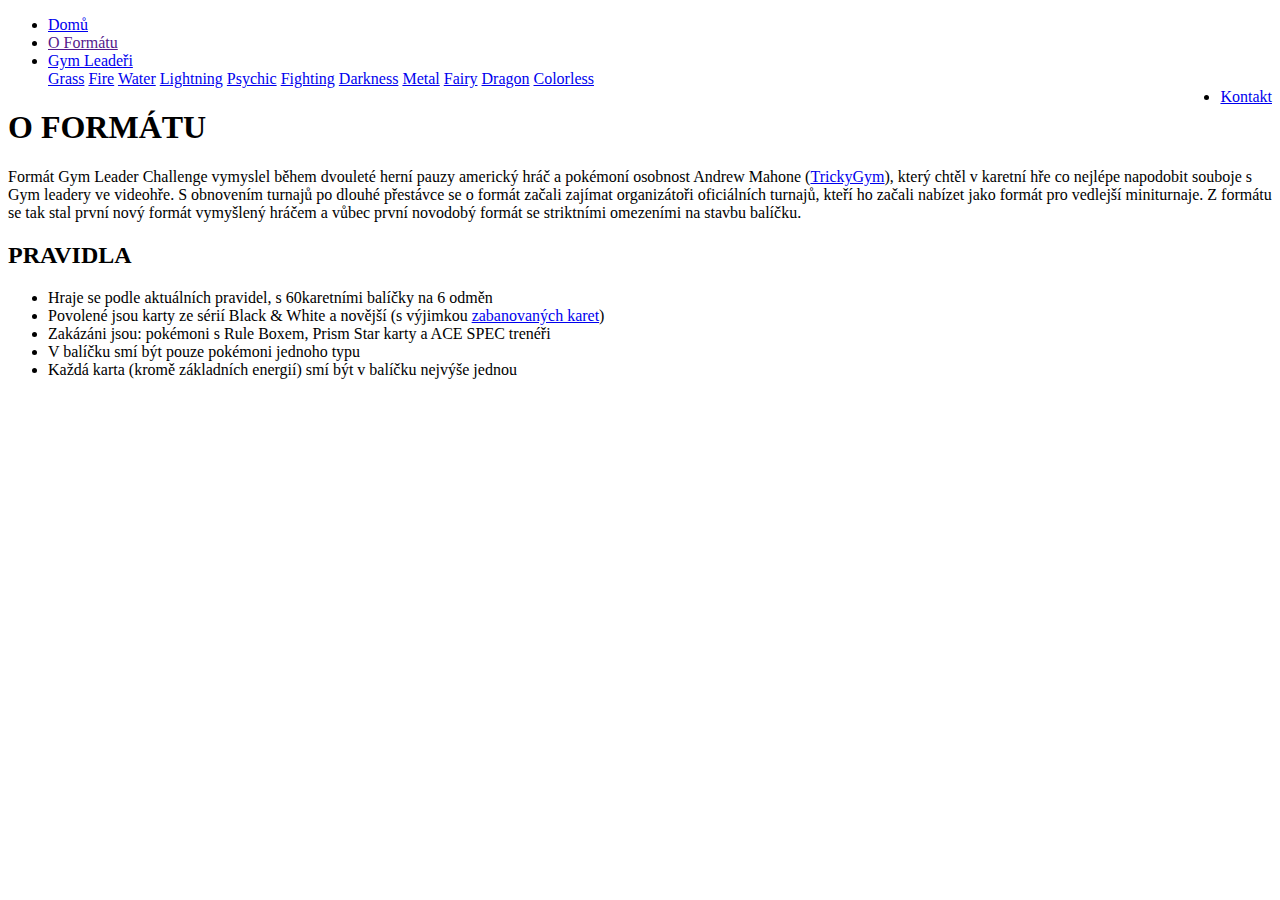
<file: format.html>
<!DOCTYPE html>
<html>
    <head>
        <title>Gym Leader Challenge Česko</title>
        <link rel="icon" type="image/x-icon" href="https://raw.githubusercontent.com/gym-leader/gym-leader.github.io/main/favicon.ico">
        <link rel="stylesheet" href="css/styles.css">
        <link href="https://fonts.googleapis.com/css?family=Roboto" rel="stylesheet">
    </head>
    <body>
        <div class="navbar">
            <ul class="nav">
                <li><a href="index.html">Domů</a></li>
                <li><a class=active href="">O Formátu</a></li>
                <li class="dropdown">
                    <a href="leaders.html" class="dropbtn">Gym Leadeři</a>
                    <div class="dropdown-content">
                        <a href="leaders.html#grass">Grass</a>
                        <a href="leaders.html#fire">Fire</a>
                        <a href="leaders.html#water">Water</a>
                        <a href="leaders.html#lightning">Lightning</a>
                        <a href="leaders.html#psychic">Psychic</a>
                        <a href="leaders.html#fighting">Fighting</a>
                        <a href="leaders.html#darkness">Darkness</a>
                        <a href="leaders.html#metal">Metal</a>
                        <a href="leaders.html#fairy">Fairy</a>
                        <a href="leaders.html#dragon">Dragon</a>
                        <a href="leaders.html#colorless">Colorless</a>
                    </div>
                </li>
                <li style="float:right"><a href="contact.html">Kontakt</a></li>
            </ul>
        </div>
        <h1>O FORMÁTU</h1>
        Formát Gym Leader Challenge vymyslel během dvouleté herní pauzy americký hráč a pokémoní osobnost Andrew Mahone (<a href="https://www.youtube.com/c/TrickyGym">TrickyGym</a>), který chtěl v karetní hře co nejlépe napodobit souboje s Gym leadery ve videohře.
        S obnovením turnajů po dlouhé přestávce se o formát začali zajímat organizátoři oficiálních turnajů, kteří ho začali nabízet jako formát pro vedlejší miniturnaje.
        Z formátu se tak stal první nový formát vymyšlený hráčem a vůbec první novodobý formát se striktními omezeními na stavbu balíčku.
        <h2>PRAVIDLA</h2>
        <ul>
            <li>Hraje se podle aktuálních pravidel, s 60karetními balíčky na 6 odměn</li>
            <li>Povolené jsou karty ze sérií Black & White a novější (s výjimkou <a class="link" href="https://gymleaderchallenge.com/home/ban-list/">zabanovaných karet</a>)</li>
            <li>Zakázáni jsou: pokémoni s Rule Boxem, Prism Star karty a ACE SPEC trenéři</li>
            <li>V balíčku smí být pouze pokémoni jednoho typu</li>
            <li>Každá karta (kromě základních energií) smí být v balíčku nejvýše jednou</li>
        </ul>
    </body>
</html>
</file>
<file: css/styles.css>
main > .container {
    padding: 1rem 1rem 3rem;
}

.image-tooltip{
    --bs-tooltip-bg:: rgba(0,0,0,0);
}

.tt-img{
    width: 15em;
}

@media (max-width: 575.98px){
    .tt-img{
        width: 10em;
    }  
}

@media (min-width:992px){
    main > .container{
        font-size:calc(1.5*var(--bs-body-font-size));
    }
    .lead{
        font-size:calc(1.75*var(--bs-body-font-size));
    }
    .tt-img{
        width: 20em;
    }
}
</file>
